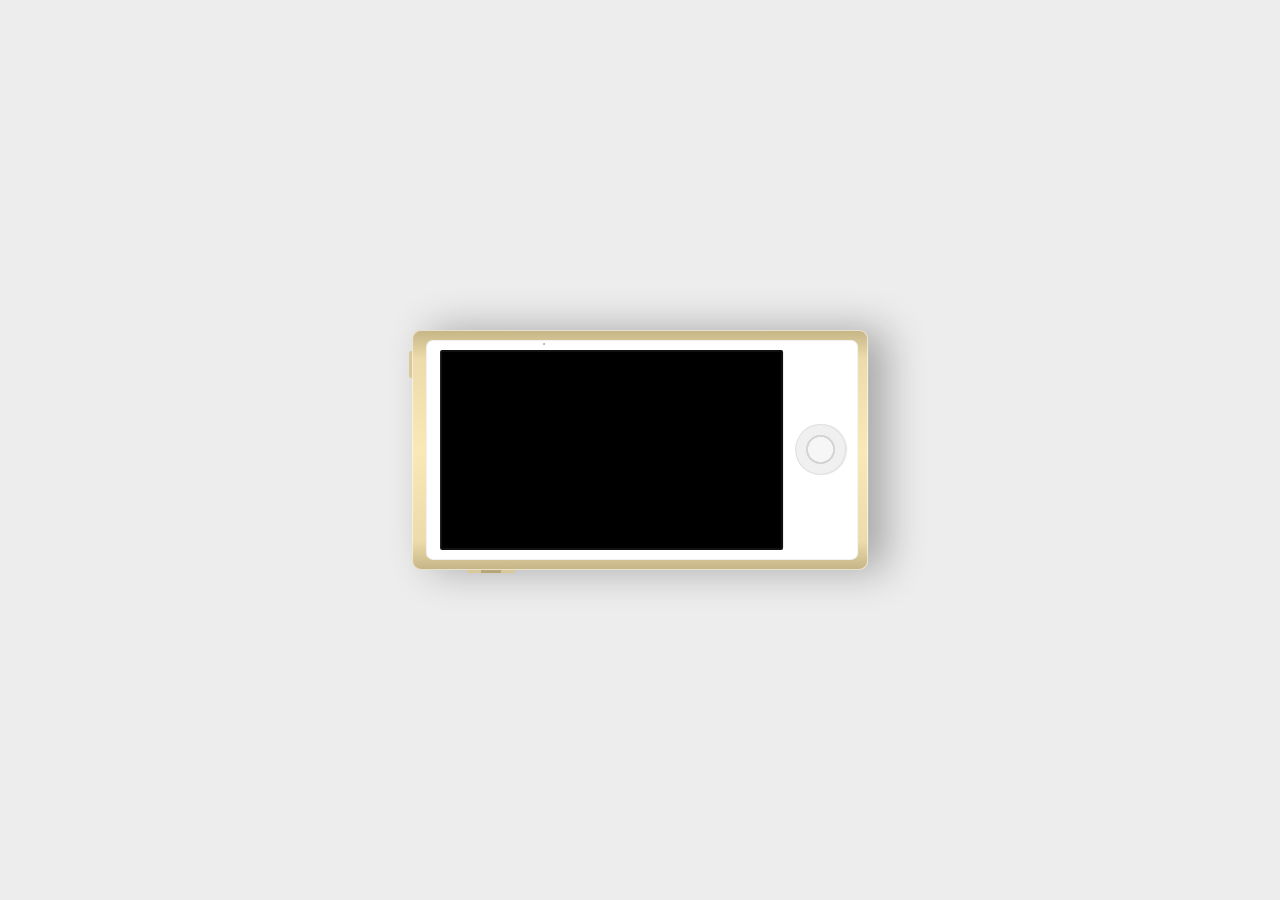
<file: play.html>
<!doctype html>
<html lang="en">
<head>
  <meta charset="utf-8">
  <meta name="viewport" content="width=device-width, initial-scale=1">
  <title>Now Playing</title>
  <link rel="stylesheet" href="styles.css">
</head>
<body>

  <div class="ipod">
    <div class="face">
      <div class="screen">
        <div class="display landscape">
          <div class="player"></div>
        </div>
      </div>
      <a class="button" href="index.html"></a>
    </div>
  </div>

  <script src="script.js"></script>

</body>
</html>
</file>
<file: styles.css>
:root {
  --ipod-body: #d9c898;
  --ipod-bezel: #ffffff;
  --page-bg: #ededed;
}

* {
  box-sizing: border-box;
}

body {
  margin: 0;
  min-height: 100dvh;
  display: flex;
  align-items: center;
  justify-content: center;
  background: var(--page-bg);
  font-family: "Helvetica Neue", Helvetica, Arial, sans-serif;
  -webkit-text-size-adjust: 100%;
}

a {
  color: inherit;
  text-decoration: none;
}

iframe {
  border: 0;
}

.ipod {
  position: relative;
  width: min(240px, calc(100vw - 32px));
  padding: 14px 10px 10px;
  border-radius: 9px;
  background: linear-gradient(
    90deg,
    oklch(from var(--ipod-body) calc(l - 0.062) c h) 0%,
    oklch(from var(--ipod-body) calc(l + 0.06) c h) 12%,
    oklch(from var(--ipod-body) calc(l + 0.099) c h) 50%,
    oklch(from var(--ipod-body) calc(l + 0.06) c h) 88%,
    oklch(from var(--ipod-body) calc(l - 0.062) c h) 100%
  );
  box-shadow: inset 0 0 0 1px rgba(255, 255, 255, 0.6), 0 18px 40px rgba(0, 0, 0, 0.3);
}

.ipod::before {
  content: "";
  position: absolute;
  top: 12%;
  left: -3px;
  width: 3px;
  height: 48px;
  border-radius: 2px 0 0 2px;
  background: linear-gradient(
    to bottom,
    var(--ipod-body) 0 30%,
    oklch(from var(--ipod-body) calc(l - 0.107) c h) 30% 70%,
    var(--ipod-body) 70%
  );
}

.ipod::after {
  content: "";
  position: absolute;
  top: -3px;
  right: 21px;
  width: 27px;
  height: 3px;
  border-radius: 2px 2px 0 0;
  background: var(--ipod-body);
}

.face {
  position: relative;
  display: flex;
  flex-direction: column;
  align-items: center;
  gap: 12px;
  padding: 14px 10px 12px;
  border-radius: 7px;
  background: var(--ipod-bezel);
  box-shadow: inset 0 0 0 1px rgba(0, 0, 0, 0.06);
}

.face::before {
  content: "";
  position: absolute;
  top: 27%;
  right: 3px;
  width: 2px;
  height: 2px;
  border-radius: 50%;
  background: oklch(from var(--ipod-body) calc(l - 0.107) c h);
}

.screen {
  position: relative;
  container-type: size;
  width: 100%;
  aspect-ratio: 7 / 12;
  border: 2px solid #111111;
  border-radius: 2px;
  background: #111111;
  overflow: hidden;
}

.display {
  position: absolute;
  inset: 0;
  display: flex;
  flex-direction: column;
  background: #ffffff;
}

.display.landscape {
  inset: auto;
  top: 50%;
  left: 50%;
  width: 100cqh;
  height: 100cqw;
  transform: translate(-50%, -50%) rotate(90deg);
}

.button {
  flex: none;
  width: 51px;
  aspect-ratio: 1;
  border-radius: 50%;
  background: radial-gradient(circle, #f6f6f6 0 34%, #d5d5d5 35% 40%, #f0f0f0 41%);
  box-shadow: inset 0 0 0 1px rgba(0, 0, 0, 0.08), 0 1px 1px rgba(0, 0, 0, 0.1);
}

@media (orientation: landscape) {
  html,
  body {
    height: 100dvh;
    overflow: hidden;
  }

  .ipod {
    transform: rotate(-90deg);
  }

  .display {
    inset: auto;
    top: 50%;
    left: 50%;
    width: 100cqh;
    height: 100cqw;
    transform: translate(-50%, -50%) rotate(90deg);
  }
}

.screen-title {
  display: block;
  height: 24px;
  line-height: 24px;
  font-size: 12px;
  font-weight: bold;
  text-align: center;
  color: #ffffff;
  background: linear-gradient(to bottom, #7ba7d7 0%, #3f6ea8 50%, #2f5f96 100%);
}

.menu {
  flex: 1;
  min-height: 0;
  overflow-y: auto;
}

.menu a {
  display: flex;
  align-items: center;
  justify-content: space-between;
  font-size: 12px;
  padding: 8px;
  border-bottom: 1px solid #e2e2e2;
}

.menu a:active {
  background: linear-gradient(to bottom, #6f9fd4 0%, #3a68a2 100%);
  color: #ffffff;
}

.artist {
  padding-left: 8px;
  font-size: 10px;
  white-space: nowrap;
  opacity: 0.6;
}

.player {
  flex: 1;
  min-height: 0;
  background: #000000;
}

.player iframe {
  display: block;
  width: 100%;
  height: 100%;
}
</file>
